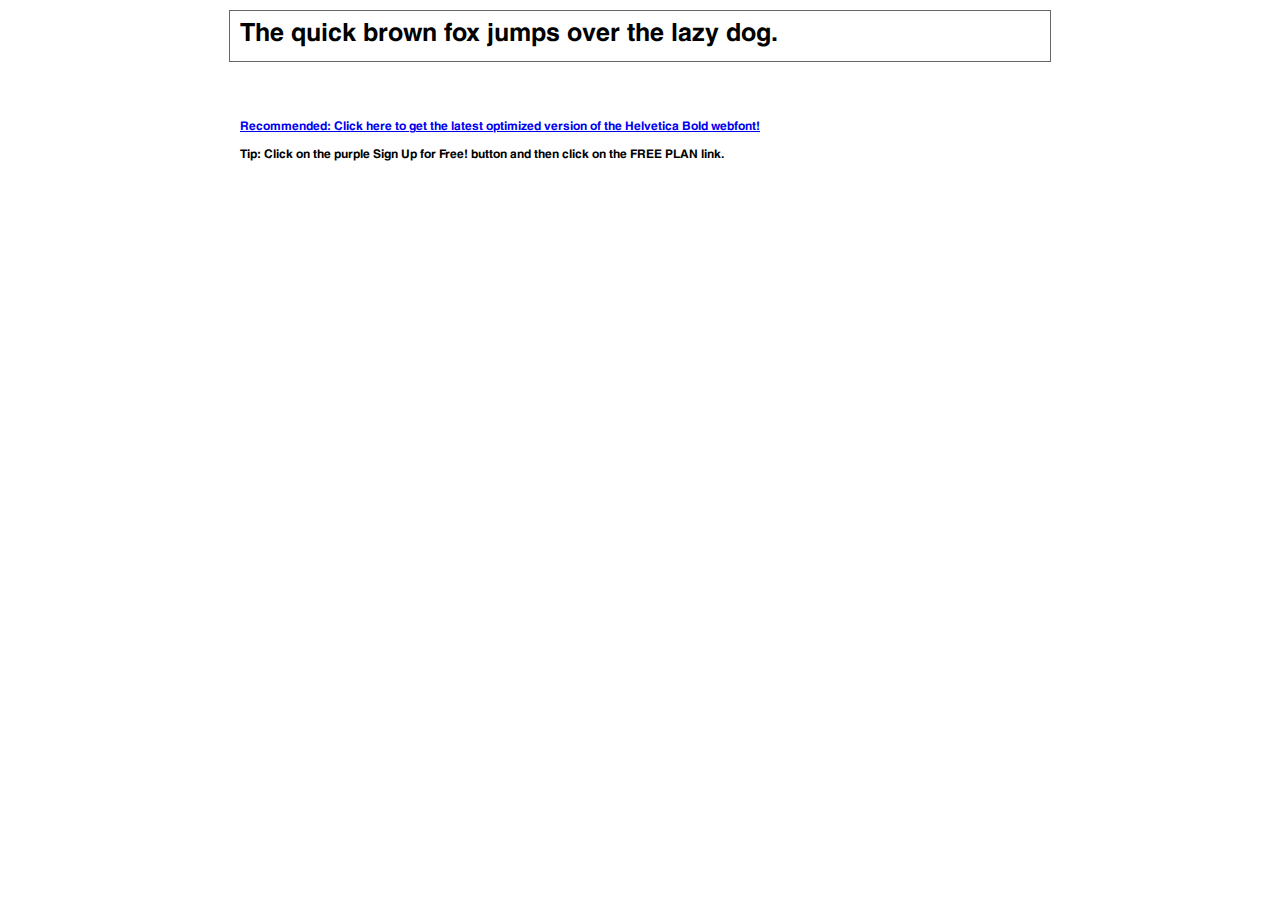
<file: fonts/HelveticaLTStd-Bold/demo.html>
<!DOCTYPE html PUBLIC "-//W3C//DTD XHTML 1.0 Transitional//EN" "http://www.w3.org/TR/xhtml1/DTD/xhtml1-transitional.dtd">
<html xmlns="http://www.w3.org/1999/xhtml">
<head>
	<meta http-equiv="Content-Type" content="text/html; charset=utf-8" />
	<title>@font-face Demo</title>
	<link rel="stylesheet" href="fonts.css" type="text/css" charset="utf-8" />
	<style type="text/css">
	body {
		background-color:white;
		font-family:Verdana,Tahoma,Arial,Sans-Serif;
		color:black;
		font-size:12px;
	}

	.demo
	{
		font-family:'Conv_HelveticaLTStd-Bold',Sans-Serif;
		width:800px;
		margin:10px auto;
		text-align:left;
		border:1px solid #666;
		padding:10px;
	}

	.hint
	{
		font-family:'Conv_HelveticaLTStd-Bold',Sans-Serif;
		width:800px;
		margin:10px auto;
		text-align:left;
		border:1px;
		padding:10px;
	}
	</style>
</head>
<body>
	<div class="demo" style="font-size:25px">
		The quick brown fox jumps over the lazy dog.
	</div>


	<br>
	<br>
	<div class="hint">
		<a href="http://www.fonts.com/font/linotype/helvetica/bold/web-font?SiteId=64">Recommended: Click here to get the latest optimized version of the Helvetica Bold webfont!</a><br /><br />
		Tip: Click on the purple <strong>Sign Up for Free!</strong> button and then click on the <strong>FREE PLAN</strong> link.
	</div>
</body>
</html>
</file>
<file: fonts/HelveticaLTStd-Bold/fonts.css>
/** Generated by FG **/
@font-face {
	font-family: 'Conv_HelveticaLTStd-Bold';
	src: url('fonts/HelveticaLTStd-Bold.eot');
	src: local('☺'), url('fonts/HelveticaLTStd-Bold.woff') format('woff'), url('fonts/HelveticaLTStd-Bold.ttf') format('truetype'), url('fonts/HelveticaLTStd-Bold.svg') format('svg');
	font-weight: normal;
	font-style: normal;
}
</file>
